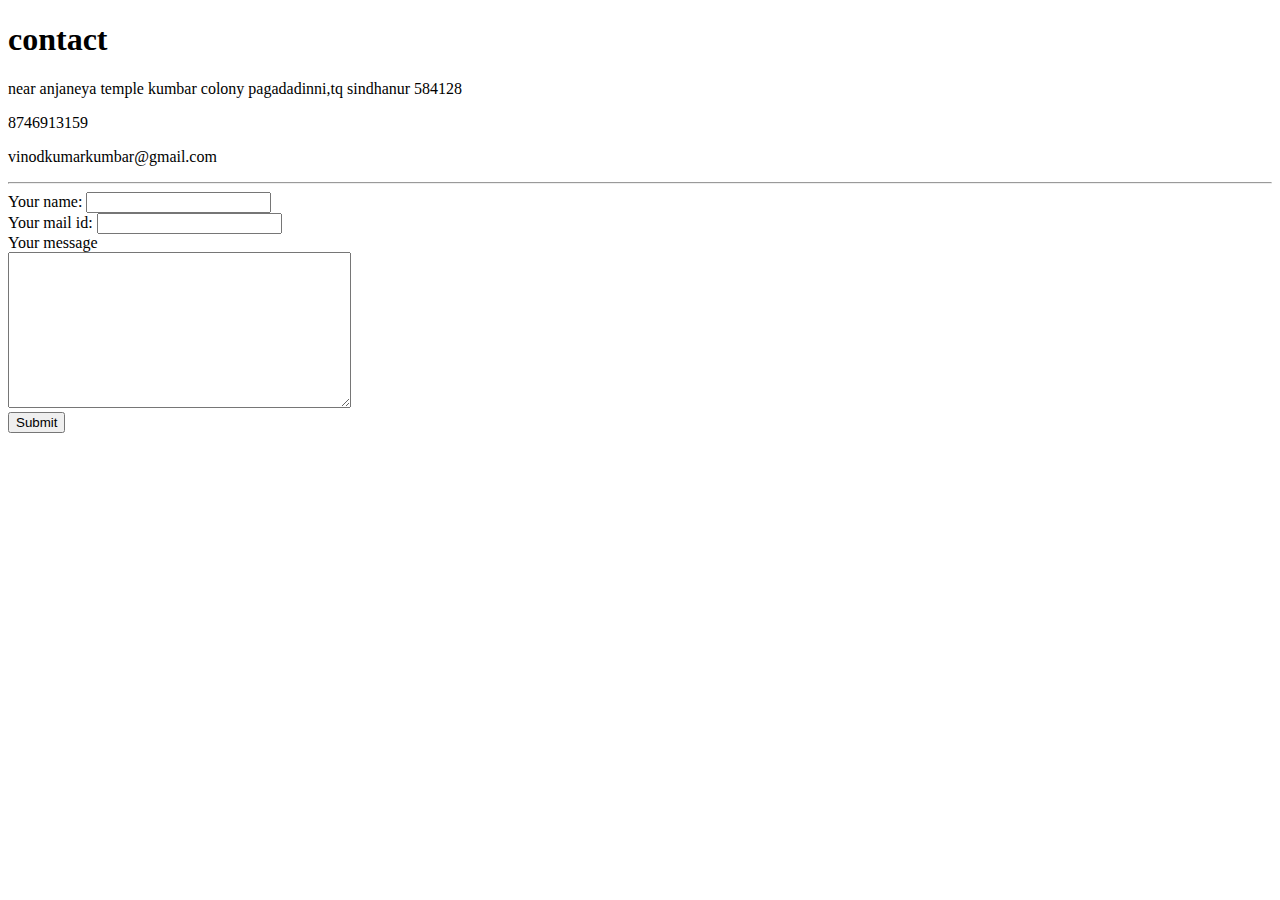
<file: contect.html>
<!DOCTYPE html>
<html lang="en">
<head>
    <meta charset="UTF-8">
    <meta http-equiv="X-UA-Compatible" content="IE=edge">
    <meta name="viewport" content="width=device-width, initial-scale=1.0">
    <title>My contact</title>
    <link rel="contact" href="style.css">
    <link rel="stylesheet" href="https://cdnjs.cloudflare.com/ajax/libs/font-awesome/6.3.0/css/all.min.css">
    
</head>
<body>
  <div>
  <h1>contact</h1>
  <p>near anjaneya temple kumbar colony pagadadinni,tq sindhanur 584128</p>
  <p>8746913159</p>
  <p>vinodkumarkumbar@gmail.com</p>
  <hr>
</div>
  <form action="mailto:vinodkumarkumbar@gmail.com?subject=feedback"method="post" enctype="text/plain">
    <label>Your name:</label>
    <input type="text" name="Your name" value=""><br>
    <label>Your mail id:</label>
    <input type="email" name="Your mail" value=""> <br>
    <label>Your message</label><br>
    <textarea name="Your message" rows="10" cols="40"></textarea><br>
    <input type="submit" name="">
  </form>
</body>

</html>
</file>
<file: style.css>
@import url('https://fonts.googleapis.com/css2?family=Poppins:wght@200;300;400;500;600&display=swap');
html{
    scroll-behavior: smooth;
}
:root{
    --ight: l#eaecee;
    --color-text: #3c3e41;
    --box-shadow: 
    5px 5px 15px #c1c8d3, 
    -5px -5px 15px #ffffff;
    --gradient-bg: linear-gradient(-45deg, #D000F7, #24BAE3);
}
a{
    color: #3c3e41;
    text-decoration: none;
}
body{
    margin: 0;
    background-color: var(--light);
    color: var(--color-text);
    font-family: 'Poppins', sans-serif;
    font-size: 15px;
}
header{
    position: fixed;
    top: 0;
    width: calc(100% - 20px);
    padding: 10px;
    border-bottom: 1px solid #dce1e4;
    display: grid;
    grid-template-columns: 30% 70%;
    background-color: var(--light);
    z-index: 1;
}
header .logo img{
    height: 50px;
}
header ul{
    margin: 0;
    list-style: none;
    display: fleX;
    height: 100%;
    justify-content: end;
    align-items: center;
}
header ul li{
    padding: 0 30px;
}
.container{
    width: 1300px;
    max-width: 90%;
    margin: auto;
}
.banner{
    margin-top: 150px;
    display: grid;
    grid-template-columns: 60% 40%;
    border-bottom: 1px solid #dce1e4;
    padding-bottom: 50px;
}
.banner .content{
    text-align: justify;
    padding-right: 50px;
}
.banner .content h1{
    font-size: 4.5em;
    margin: 0;
}
.gradientText{
  display: inline-block;
    background: var(--gradient-bg);
  -webkit-background-clip: text;
  -webkit-text-fill-color: transparent;
}
.job{
   display: inline-block;
}
.job::before{
    content: attr(data-job1);
    overflow: hidden;
    display: inline-flex;
    animation: effectText 2s linear infinite alternate,
    changeText 4s linear infinite;
}
@keyframes effectText{
    from{
        max-width: 0;
    }to{
        max-width: 500px;
    }
}
@keyframes changeText{
    from{
        content: attr(data-job1);
    }
    to{
        content: attr(data-job2);
    }
}
.find{
    margin-top: 50px;
}
.find ul{
    padding: 0;
    list-style: none;
    display: flex;
}
.find ul li{
    width: 50px;
    height: 50px;
    box-shadow: var(--box-shadow);
    margin: 10px;
    border-radius: 10px;
    display: flex;
    justify-content: center;
    align-items: center;
    cursor: pointer;
    transition: 2s;
}
.find ul li:hover{
    color: #fff;
    background-image: var(--gradient-bg);
}
.banner .avatar{
    position: relative;
    height: max-content;
    text-align: center;
}
.banner .avatar::before{
    position: absolute;
    width: 0%;
    height: 0%;
    content: '';
    z-index: -1;
    bottom: 0;
    border-radius: 10px;
    box-shadow: var(--box-shadow);
}
.banner img{
    grid-area: 1/1/2/2;
}
header .navDiv,
header .nav label,
header input{
    display: none;
}
.title{
    text-align: center;
    padding-top: 100px;
}
.listSkill{
    display: grid;
    grid-template-columns: repeat(2, 1fr);
    gap: 20px 20px;
    border-bottom: 1px solid #dce1e4;
    padding-bottom: 50px;
}
.listSkill .evaluate{
    width: 100%;
    height: 20px;
    box-shadow: var(--box-shadow);
    border-radius: 10px;
    margin-top: 20px;
    position: relative;
}
.listSkill .evaluate::before{
    position: absolute;
    height: 100%;
    width: var(--point);
    background-image: var(--gradient-bg);
    content: '';
    border-radius: 10px;
}
.listProject{
    display: grid;
    grid-template-columns: repeat(3, 1fr);
    gap: 20px;
    border-bottom: 1px solid #dce1e4;
    padding-bottom: 50px;
}
.listProject .item{
    text-align: center;
    box-shadow: var(--box-shadow);
    padding: 20px;
}
.listProject .item img{
    width: 90%;
    border-radius: 20px;
}
.listProject .item{
    text-align: center;
    border-radius: 10px;
    font-weight: bold;
    font-size: large;
}
.contact{
    padding: 0;
    list-style: none;
    display: flex;
    justify-content: center;
    align-items: center;
    margin-top: 50px;
}
.contact li{
    width: 50px;
    height: 50px;
    margin: 20px;
    box-shadow: var(--box-shadow);
    display: flex;
    justify-content: center;
    align-items: center;
    border-radius: 5px;
    transition: 0.5s;
}
.contact li:hover{
    background-image: var(--gradient-bg);
    color: #fff;
}
/* Desktops and laptops ----------- */
@media  screen and (min-width:1224px) {
	/* Styles */
}
/* iPads (portrait and landscape) ----------- */
@media only screen and (max-width:1024px) {
	/* Styles */
    header  ul{
    }
    .banner{
        grid-template-columns: 40% 60%;
    }
    .banner .content h1{
        font-size: 2em;
    }
    .listProject{
        grid-template-columns: repeat(2, 1fr);
    }
   
}
/* mobile */

@media screen and (max-width: 767px){
    .banner{
        grid-template-columns: 1fr;
    }
    .banner .content h1{
        font-size: 1.2em;
    }
    .banner .avatar{
        grid-row-start: 1;
    }
    header .navDiv{
        display: flex;
        justify-content: end;
    }
    header label{
        width: 50px;
        height: 50px;
        display: flex;
        justify-content: center;
        align-items: center;
        color: red;
        box-shadow: var(--box-shadow);
        border-radius: 50%;
    }
    header .nav{
        position: fixed;
        background-color: #F0F3F5;
        z-index: 1;
        width: 70%;
        height: 100vh;
        left: 0;
        top: 0;
        display: grid;
        grid-template-columns: 1fr;
        grid-template-rows: repeat(5, 70px);
        transform: translateX(-100%);
        transition: 0.5s;
    }
    input#menu:checked ~ .nav{
        transform: translateX(0%);
    }
    header .nav label{
        width: 50px;
        height: 50px;
        box-shadow: var(--box-shadow);
        display: flex;
        justify-content: center;
        align-items: center;
        border-radius: 50%;
        color: red;
    }
    .banner .content{
        padding-right: 0px;
    }
    .listSkill{
        grid-template-columns: 1fr;
    }
    .listProject{
        grid-template-columns: 1fr;
    }
    
}
</file>
